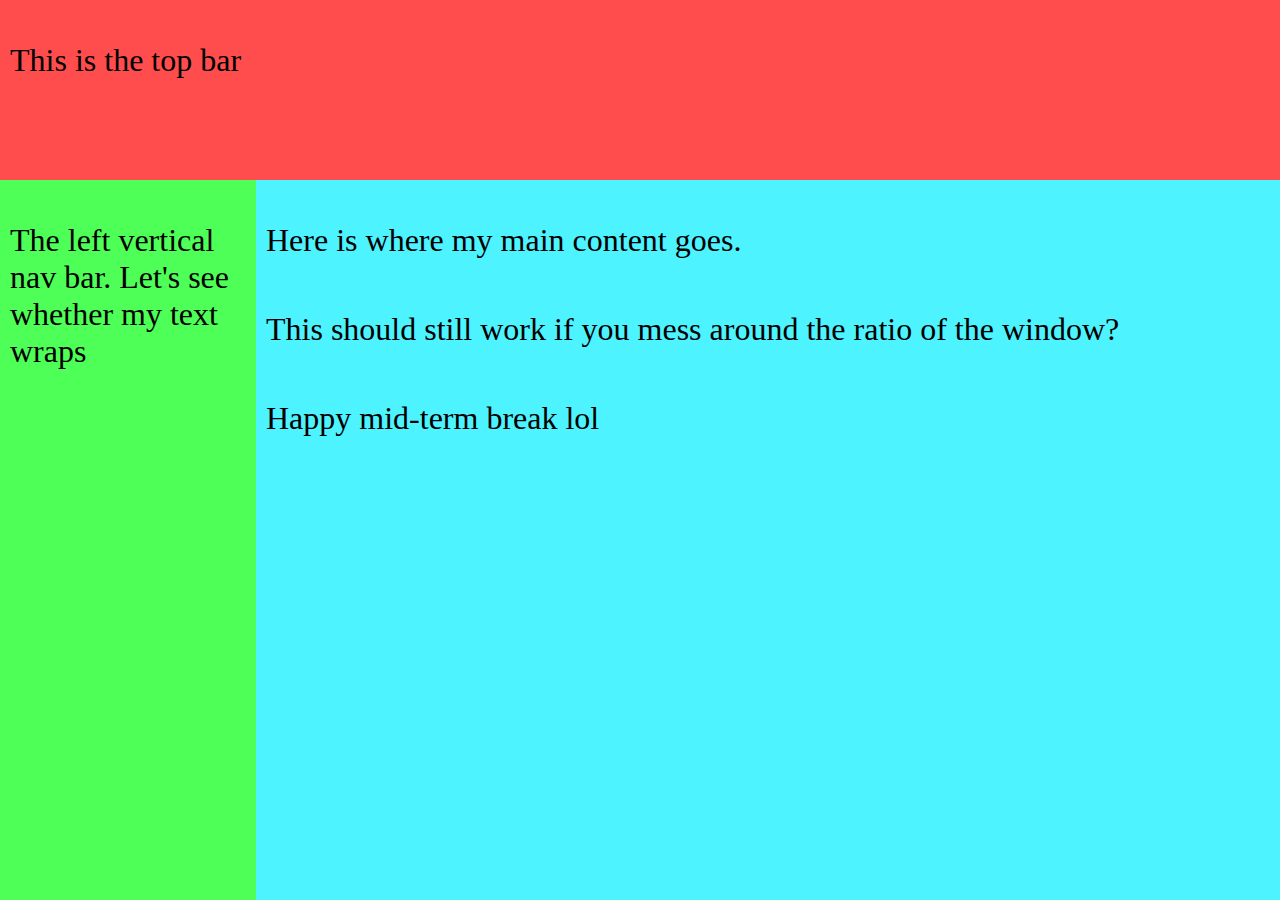
<file: simple-html/index.html>
<!--Jimmy Zhong's super simple html + css page under prof Jeff Ondich. 
Carleton CS Software Design Feb 2021-->
<!DOCTYPE HTML>
<html lang="en">
<head>
    <meta charset="UTF-8">
    <title>simple-html Jimmy Zhong</title>
    <link rel="stylesheet" href="style.css" type="text/css" />
</head>

<body>
    <div id="entire_page">
        <div id="top_bar">
            <p>This is the top bar</p>
        </div>
        <div id="nav_vertical_bar">
            <p>The left vertical nav bar. Let's see whether my text wraps</p>
        </div>
        <div id="main_content">
            <p>Here is where my main content goes.</p>
            <p>This should still work if you mess around the ratio of the window?</p>
            <p>Happy mid-term break lol</p>
        </div>
    </div>
</body>
</html>
</file>
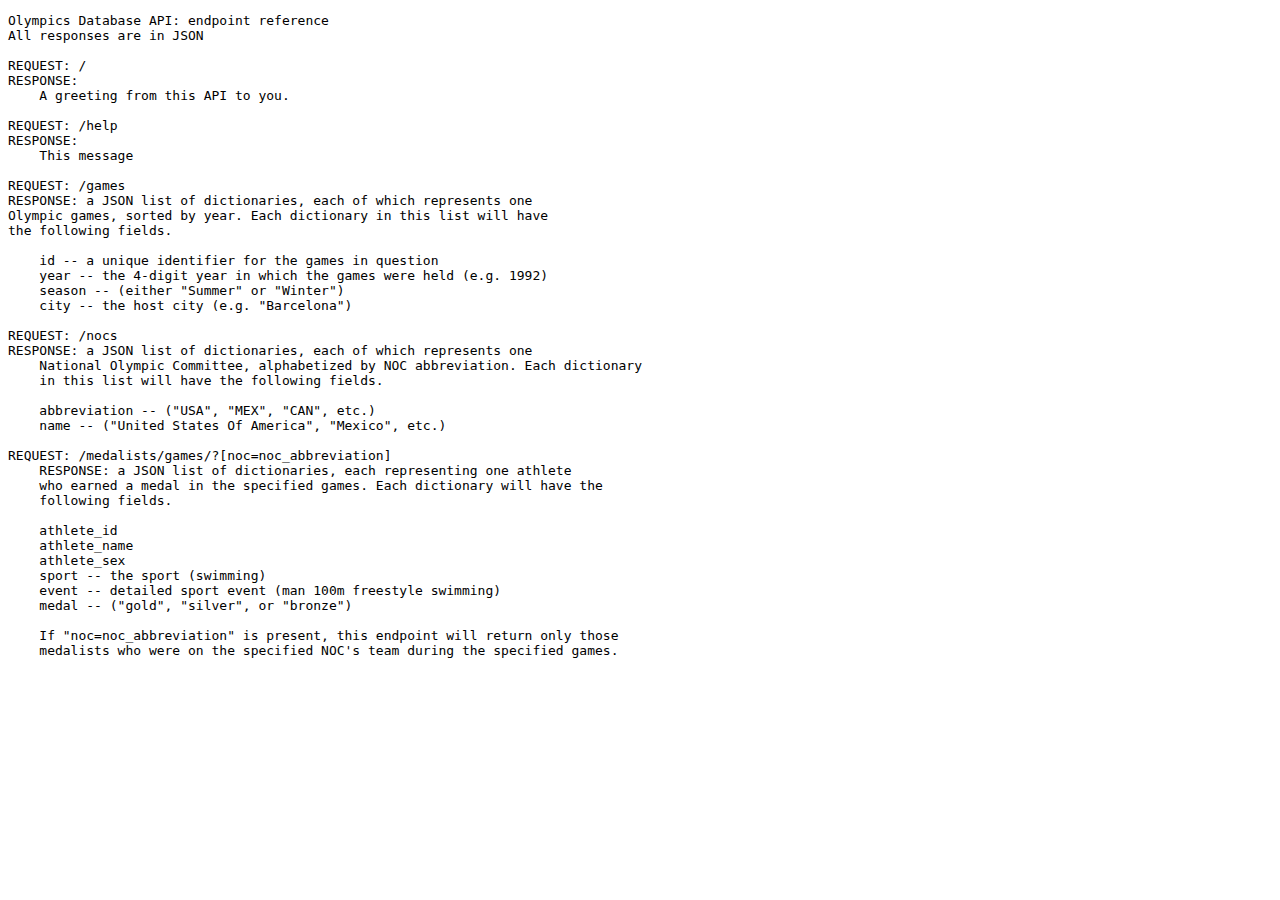
<file: olympics-api/templates/help.html>
<!DOCTYPE html>
<html>
<head>
    <title>Olympics Database API reference (use Professor Ondich's formatting)</title>
</head>
<body>
    <pre>Olympics Database API: endpoint reference 
All responses are in JSON

REQUEST: /
RESPONSE:
    A greeting from this API to you.

REQUEST: /help
RESPONSE:
    This message

REQUEST: /games
RESPONSE: a JSON list of dictionaries, each of which represents one
Olympic games, sorted by year. Each dictionary in this list will have
the following fields.

    id -- a unique identifier for the games in question
    year -- the 4-digit year in which the games were held (e.g. 1992)
    season -- (either "Summer" or "Winter")
    city -- the host city (e.g. "Barcelona")

REQUEST: /nocs
RESPONSE: a JSON list of dictionaries, each of which represents one
    National Olympic Committee, alphabetized by NOC abbreviation. Each dictionary
    in this list will have the following fields.
    
    abbreviation -- ("USA", "MEX", "CAN", etc.)
    name -- ("United States Of America", "Mexico", etc.)

REQUEST: /medalists/games/<games_id>?[noc=noc_abbreviation]
    RESPONSE: a JSON list of dictionaries, each representing one athlete
    who earned a medal in the specified games. Each dictionary will have the
    following fields.

    athlete_id
    athlete_name
    athlete_sex
    sport -- the sport (swimming)
    event -- detailed sport event (man 100m freestyle swimming)
    medal -- ("gold", "silver", or "bronze")

    If "noc=noc_abbreviation" is present, this endpoint will return only those 
    medalists who were on the specified NOC's team during the specified games.
    </pre>
</body>
</html>
</file>
<file: simple-html/style.css>
/* Jimmy Zhong's super simple html + css page under 
prof Jeff Ondich. Carleton CS Software Design Feb 2021 */

body {
    margin: 0px;
    overflow: hidden;
}

p{
    padding: 10px 10px;
    color: black;
}

#entire_page {
    float: left;
    width: 100vw;
    height: 100vh;
}

#top_bar{
    height : 20%;
    width : 100%;
    float:left;
    font-size: 24pt;
    background-color: rgba(255, 0, 0, 0.699);
}

#nav_vertical_bar{
    height: 80%;
    width: 20%;
    float:left;
    font-size: 24pt;
    background-color: rgba(0, 255, 13, 0.699);
}

#main_content{
    height: 80%;
    width: 80%;
    float:left;
    font-size: 24pt;
    background-color: rgba(0, 238, 255, 0.699);
}
</file>
